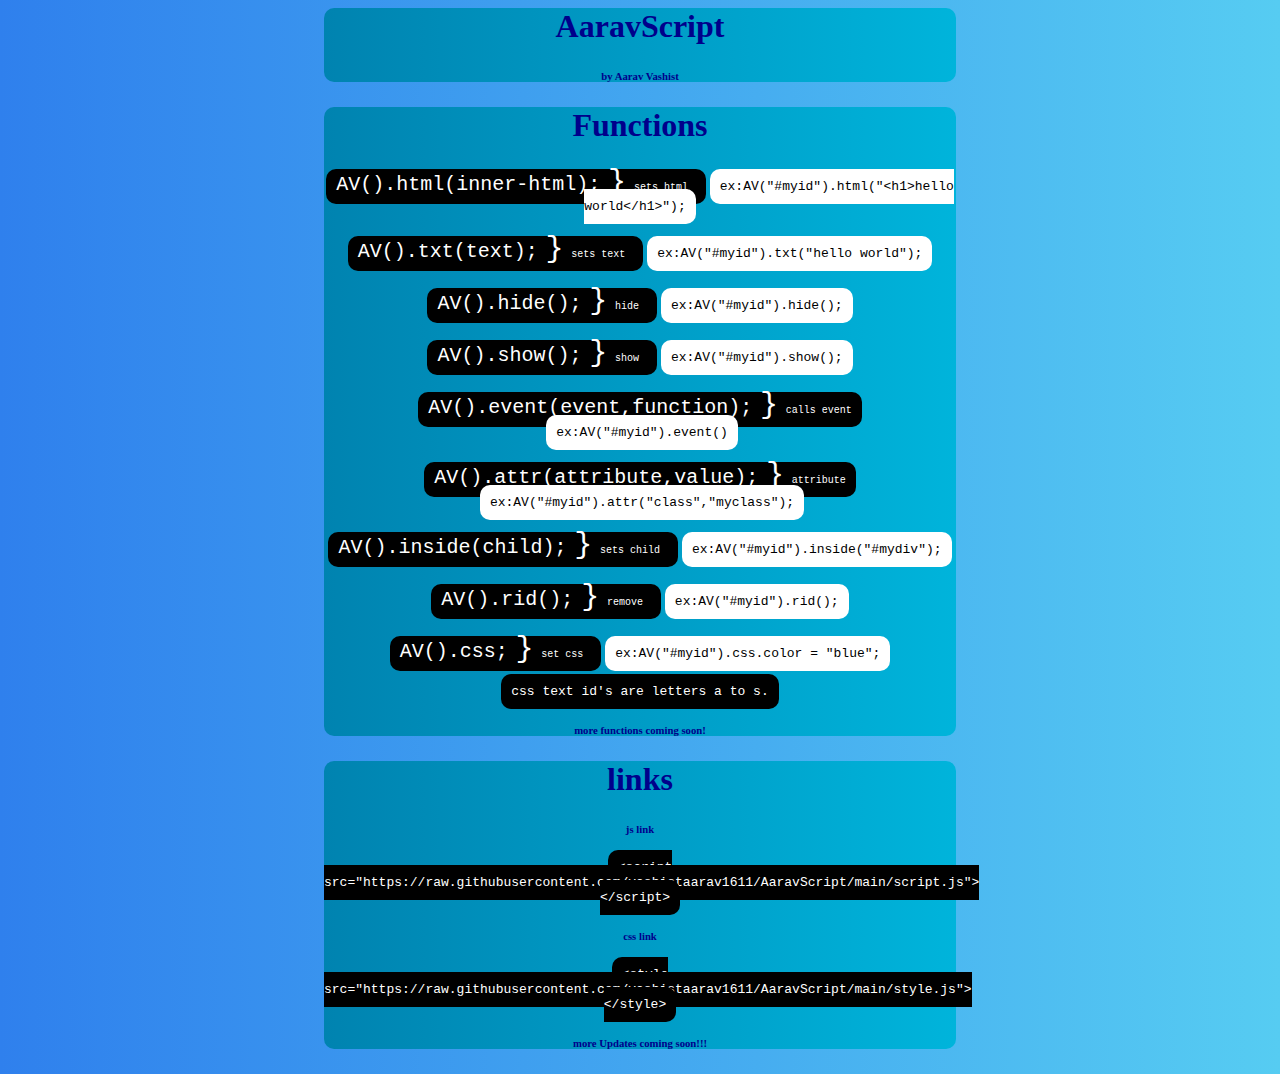
<file: webpage.html>
<html>
  <head>
    <title>AaravScript</title>
	  <style>
	  div {
	width: 50%;
	background: #00b4db; /* fallback for old browsers */
	background: -webkit-linear-gradient(
		to right,
		#0083b0,
		#00b4db
	); /* Chrome 10-25, Safari 5.1-6 */
	background: linear-gradient(
		to right,
		#0083b0,
		#00b4db
	); /* W3C, IE 10+/ Edge, Firefox 16+, Chrome 26+, Opera 12+, Safari 7+ */
	border-radius: 10px;
	color: darkblue;
	margin-bottom: 20px;
}
body {
	background: #56ccf2; /* fallback for old browsers */
	background: -webkit-linear-gradient(
		to right,
		#2f80ed,
		#56ccf2
	); /* Chrome 10-25, Safari 5.1-6 */
	background: linear-gradient(
		to right,
		#2f80ed,
		#56ccf2
	); /* W3C, IE 10+/ Edge, Firefox 16+, Chrome 26+, Opera 12+, Safari 7+ */
}
kbd {
	background-color: black;
	padding: 10px;
	border-radius: 10px;
	color: white;
}

	  </style>
  </head>
<body>
	<center>
		<div>
			<h1>AaravScript</h1>
			<h6>by Aarav Vashist</h6>
		</div>

		<div>
			<h1>Functions</h1>
			<span><kbd>
					<span style="font-size:20px;">AV().html(inner-html);</span>
					<span style="font-size:30px;">}</span>
					<span style="font-size:10px;">sets html</span>
			</span>&nbsp;</kbd><kbd style="background-color: white;color:black;">ex:AV("#myid").html("&#60;h1>hello world&#60;/h1>");</kbd>
			<br><br>
			<span><kbd>
					<span style="font-size:20px;">AV().txt(text);</span>
					<span style="font-size:30px;">}</span>
					<span style="font-size:10px;">sets text</span>
			</span>&nbsp;</kbd><kbd style="background-color: white;color:black;">ex:AV("#myid").txt("hello world");</kbd>
			<br><br>
			<span><kbd>
					<span style="font-size:20px;">AV().hide();</span>
					<span style="font-size:30px;">}</span>
					<span style="font-size:10px;">hide</span>
			</span>&nbsp;</kbd><kbd style="background-color: white;color:black;">ex:AV("#myid").hide();</kbd>
			<br><br>
			<span><kbd>
					<span style="font-size:20px;">AV().show();</span>
					<span style="font-size:30px;">}</span>
					<span style="font-size:10px;">show</span>
			</span>&nbsp;</kbd><kbd style="background-color: white;color:black;">ex:AV("#myid").show();</kbd>
			<br><br>
			<span><kbd>
					<span style="font-size:20px;">AV().event(event,function);</span>
					<span style="font-size:30px;">}</span>
					<span style="font-size:10px;">calls event</span>
			</span>&nbsp;</kbd><kbd style="background-color: white;color:black;">ex:AV("#myid").event()</kbd>
			<br><br>
			<span><kbd>
					<span style="font-size:20px;">AV().attr(attribute,value);</span>
					<span style="font-size:30px;">}</span>
					<span style="font-size:10px;">attribute</span>
			</span>&nbsp;</kbd><kbd style="background-color: white;color:black;">ex:AV("#myid").attr("class","myclass");</kbd>
			<br><br>
			<span><kbd>
					<span style="font-size:20px;">AV().inside(child);</span>
					<span style="font-size:30px;">}</span>
					<span style="font-size:10px;">sets child</span>
			</span>&nbsp;</kbd><kbd style="background-color: white;color:black;">ex:AV("#myid").inside("#mydiv");</kbd>
			<br><br>
			<span><kbd>
					<span style="font-size:20px;">AV().rid();</span>
					<span style="font-size:30px;">}</span>
					<span style="font-size:10px;">remove</span>
			</span>&nbsp;</kbd><kbd style="background-color: white;color:black;">ex:AV("#myid").rid();</kbd>
			<br><br>
			<span><kbd>
					<span style="font-size:20px;">AV().css;</span>
					<span style="font-size:30px;">}</span>
					<span style="font-size:10px;">set css</span>
			</span>&nbsp;</kbd><kbd style="background-color: white;color:black;">ex:AV("#myid").css.color = "blue";</kbd>
			<br><br>
			<kbd>css text id's are letters a to s.</kbd>
			<h6>more functions coming soon!</h6>
		</div>
		<div>
			<h1>links</h1>
			<h6>js link</h6>
			<kbd>&#60;script src="https://raw.githubusercontent.com/vashistaarav1611/AaravScript/main/script.js">&#60;/script></kbd>
			<h6>css link</h6>
			<kbd>&#60;style src="https://raw.githubusercontent.com/vashistaarav1611/AaravScript/main/style.js">&#60;/style></kbd>
			<h6>more Updates coming soon!!!</h6>
		</div>
	</center>
</body>

</html>
</file>
